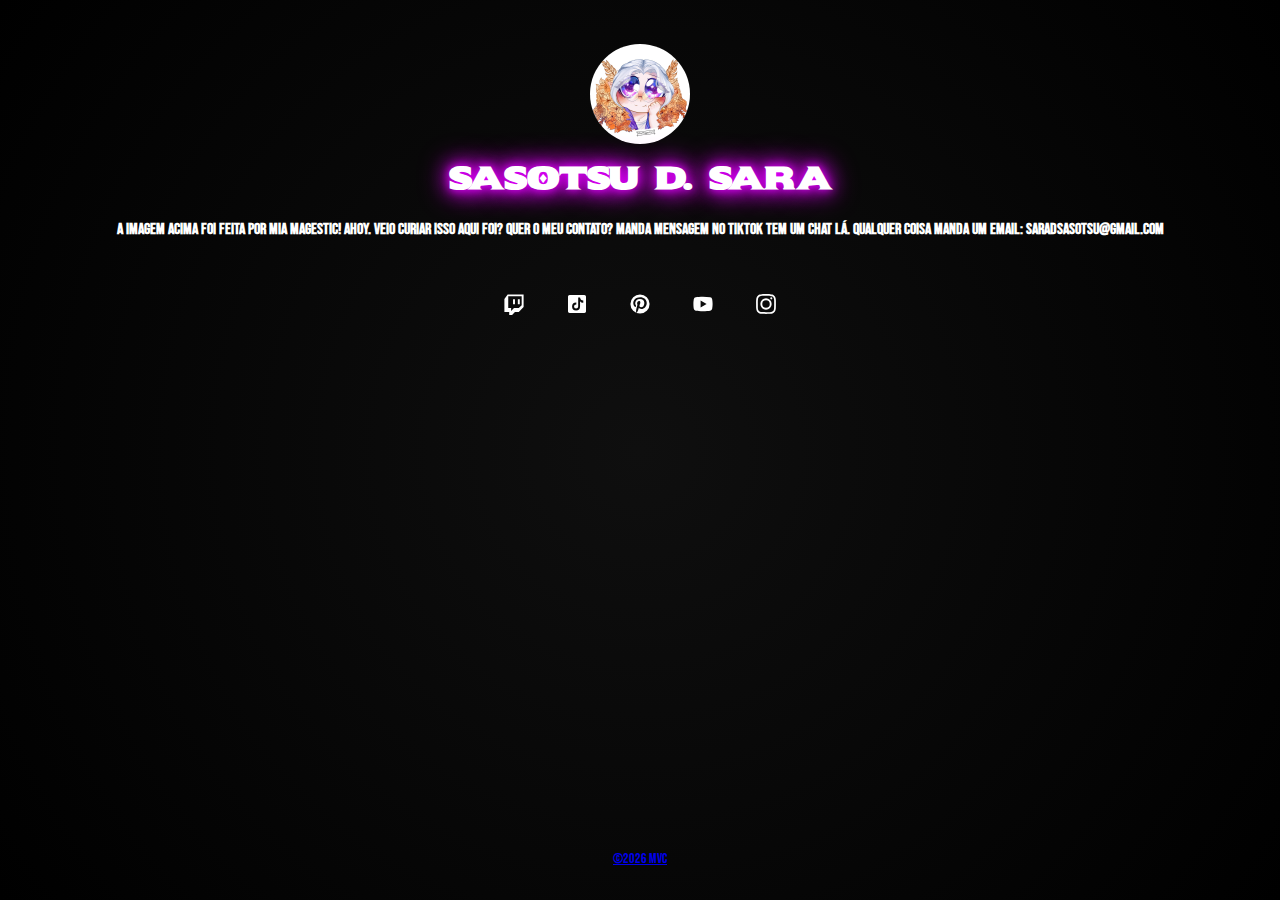
<file: index.html>
<!DOCTYPE html>
<html lang="pt-BR">
<head>
    <meta charset="UTF-8">
    <meta name="viewport" content="width=device-width, initial-scale=1.0">
    <title>Sasotsu D. Sara</title>
    <link rel="stylesheet" href="style.css">
    <link rel="icon" href="Imagens/favicon.png">
</head>

<body>

    <header>
        
        <img src="Imagens/By Mia.jpeg" alt="Uma arte feita por Mia Magestic. Uma certa vtuber Zoiuda com estrelas nos olhos cercada de flores. Seus olhos são purpura, o cabelo é branco. Ela veste uma camisa branca e um jaleco purpura com varias plantas tropicais."/>
        <h1>Sasotsu D. Sara</h1>
        <h2 class="">A imagem acima foi feita por Mia Magestic! <!--Abaixo tem artistas que eu recomendo caso você esteja procurando pra algum serviço!<br/>-->Ahoy. Veio curiar isso aqui foi? Quer o meu contato? Manda mensagem no tiktok tem um chat lá. Qualquer coisa manda um email: saradsasotsu@gmail.com</h2>

    </header>

    <nav>
        <ul class="lib-social-links-list">
            <li><a href="https://www.twitch.tv/Sasotsu" title="Twitch" target="_blank" rel="noreferrer noopener"><svg xmlns="http://www.w3.org/2000/svg" width="48px" height="48px" fill="none" viewBox="0 0 48 48"><circle cx="24" cy="24" r="24" fill="transparent" class="lib-secondary-circle-color-icon"></circle><path class="lib-text-secondary-color-icon" fill="#fff" d="M17.63 14.4l-3.23 4.522v13.033h4.8v2.925h2.88l2.88-2.925h3.84l4.8-4.877V14.4H17.63zm.61 1.95h13.44v8.778l-2.88 2.926H24l-2.88 2.925v-2.925h-2.88V16.35zm4.8 2.927v4.876h1.92v-4.876h-1.92zm4.8 0v4.876h1.92v-4.876h-1.92z"></path></svg></a></li>
            <li><a href="https://www.tiktok.com/@sasotsu_d_sara" title="TikTok" target="_blank" rel="noreferrer noopener"><svg xmlns="http://www.w3.org/2000/svg" width="48px" height="48px" fill="none" viewBox="0 0 48 48"><circle cx="24" cy="24" r="24" fill="transparent" class="lib-secondary-circle-color-icon"></circle><path class="lib-text-secondary-color-icon" fill="#fff" d="M31.364 15H16.636c-.904 0-1.636.732-1.636 1.636v14.728c0 .905.732 1.637 1.636 1.637h14.728c.905 0 1.637-.732 1.637-1.637V16.636c0-.904-.733-1.636-1.637-1.636zm-1.072 7.752a3.494 3.494 0 01-3.246-1.564v5.382a3.978 3.978 0 11-3.978-3.979c.084 0 .165.008.246.013v1.96c-.082-.01-.161-.024-.246-.024a2.03 2.03 0 000 4.06c1.122 0 2.112-.884 2.112-2.005l.02-9.14h1.873a3.492 3.492 0 003.219 3.119v2.178z"></path></svg></a></li>
            <li><a href="https://www.pinterest.com/sasotsu_d_sara" title="Pinterest" target="_blank" rel="noreferrer noopener"><svg xmlns="http://www.w3.org/2000/svg" width="48px" height="48px" fill="none" viewBox="0 0 48 48"><circle cx="24" cy="24" r="24" fill="transparent" class="lib-secondary-circle-color-icon"></circle><path class="lib-text-secondary-color-icon" fill="#fff" fill-rule="evenodd" d="M33.6 24a9.6 9.6 0 11-19.2 0 9.6 9.6 0 0119.2 0zm-16.319-.853c0-3.057 2.412-5.866 6.953-5.866 3.65 0 6.487 2.396 6.487 5.599 0 3.34-2.287 6.03-5.46 6.03-1.066 0-2.069-.511-2.411-1.114 0 0-.528 1.85-.656 2.305-.238.841-.879 1.897-1.309 2.54-.245-.07-.482-.155-.72-.241-.091-.767-.174-1.94.038-2.774.19-.756 1.234-4.819 1.234-4.819s-.315-.58-.315-1.438c0-1.348.848-2.354 1.904-2.354.898 0 1.33.62 1.33 1.365 0 .532-.234 1.232-.481 1.969-.14.415-.283.843-.39 1.258-.248.965.525 1.753 1.558 1.753 1.87 0 3.308-1.817 3.308-4.44 0-2.32-1.81-3.943-4.395-3.943-2.994 0-4.75 2.069-4.75 4.207 0 .833.347 1.726.782 2.212.086.096.099.18.073.278-.048.186-.132.5-.199.75-.043.162-.08.296-.093.35-.046.177-.153.214-.352.129-1.314-.564-2.136-2.334-2.136-3.756z" clip-rule="evenodd"></path></svg></a></li>
            <li><a href="https://www.youtube.com/@sasotsu_d_sara" title="YouTube" target="_blank" rel="noreferrer noopener"><svg xmlns="http://www.w3.org/2000/svg" width="48px" height="48px" fill="none" viewBox="0 0 48 48"><circle cx="24" cy="24" r="24" fill="transparent" class="lib-secondary-circle-color-icon"></circle><path fill="#fff" fill-rule="evenodd" class="lib-text-secondary-color-icon" d="M31.159 30.672a2.394 2.394 0 002.01-1.92c.192-1.104.384-2.736.431-4.752 0-2.016-.239-3.648-.43-4.752a2.394 2.394 0 00-2.012-1.92 50.297 50.297 0 00-7.182-.528c-2.968 0-5.601.288-7.182.528a2.394 2.394 0 00-2.01 1.92A28.166 28.166 0 0014.4 24c0 2.016.192 3.648.383 4.752a2.394 2.394 0 002.011 1.92c1.628.24 4.262.528 7.182.528 2.969 0 5.602-.288 7.183-.528zM27.6 23.999l-6-3.6v7.2l6-3.6z" clip-rule="evenodd"></path></svg></a></li>
            <li><a href="https://www.instagram.com/sasotsu_d_sara" title="Instagram" target="_blank" rel="noreferrer noopener"><svg xmlns="http://www.w3.org/2000/svg" width="48px" height="48px" fill="none" viewBox="0 0 48 48"><circle cx="24" cy="24" r="24" fill="transparent" class="lib-secondary-circle-color-icon"></circle><path fill="#fff" class="lib-text-secondary-color-icon" d="M24.001 15.847c2.68 0 2.97 0 4.02.058.99.059 1.514.233 1.863.35.466.174.816.407 1.165.757.35.35.582.699.757 1.165.117.35.291.873.35 1.864V24c0 2.68 0 2.97-.059 4.02-.058.99-.233 1.514-.349 1.863a3.105 3.105 0 01-.757 1.165c-.35.35-.7.582-1.165.757-.35.117-.874.291-1.864.35h-3.96c-2.68 0-2.971 0-4.02-.059-.99-.058-1.514-.233-1.863-.349a3.106 3.106 0 01-1.165-.757 3.106 3.106 0 01-.758-1.165c-.116-.35-.29-.874-.349-1.864v-3.96c0-2.68 0-2.971.058-4.02.059-.99.233-1.514.35-1.863.174-.466.407-.816.757-1.165.35-.35.699-.583 1.165-.758.35-.116.873-.29 1.864-.349H24zm0-1.747c-2.679 0-3.028 0-4.077.058-1.048.058-1.747.233-2.388.466a4.2 4.2 0 00-1.747 1.165c-.524.582-.874 1.106-1.165 1.747-.233.64-.408 1.34-.466 2.388-.058 1.049-.058 1.398-.058 4.077 0 2.68 0 3.03.058 4.077.058 1.049.233 1.748.466 2.389.233.64.582 1.223 1.165 1.747.524.524 1.106.874 1.747 1.165.64.233 1.34.408 2.388.466 1.049.058 1.398.058 4.077.058 2.68 0 3.03 0 4.077-.058 1.049-.058 1.748-.233 2.389-.466a4.197 4.197 0 001.747-1.165c.524-.524.874-1.107 1.165-1.747.233-.641.408-1.34.466-2.389.058-1.048.058-1.397.058-4.077 0-2.679 0-3.028-.058-4.077-.058-1.048-.233-1.747-.466-2.388a4.197 4.197 0 00-1.165-1.747c-.582-.524-1.107-.874-1.747-1.165-.641-.233-1.34-.408-2.389-.466-1.048-.058-1.397-.058-4.077-.058z"></path><path fill="#fff" class="lib-text-secondary-color-icon" d="M24.006 18.344a5.635 5.635 0 00-5.658 5.658 5.635 5.635 0 005.658 5.658 5.635 5.635 0 005.658-5.658 5.635 5.635 0 00-5.658-5.658zm0 9.43a3.783 3.783 0 01-3.772-3.772 3.783 3.783 0 013.772-3.772 3.783 3.783 0 013.772 3.772 3.783 3.783 0 01-3.772 3.772zM29.302 19.403a1.06 1.06 0 100-2.12 1.06 1.06 0 000 2.12z"></path></svg></a></li>
        </ul>
    </nav>

    <footer><a href="https://sararebeka.github.io/Multiversal-Void-Company/">©2026 MVC</a></footer>

</body>
</html>
</file>
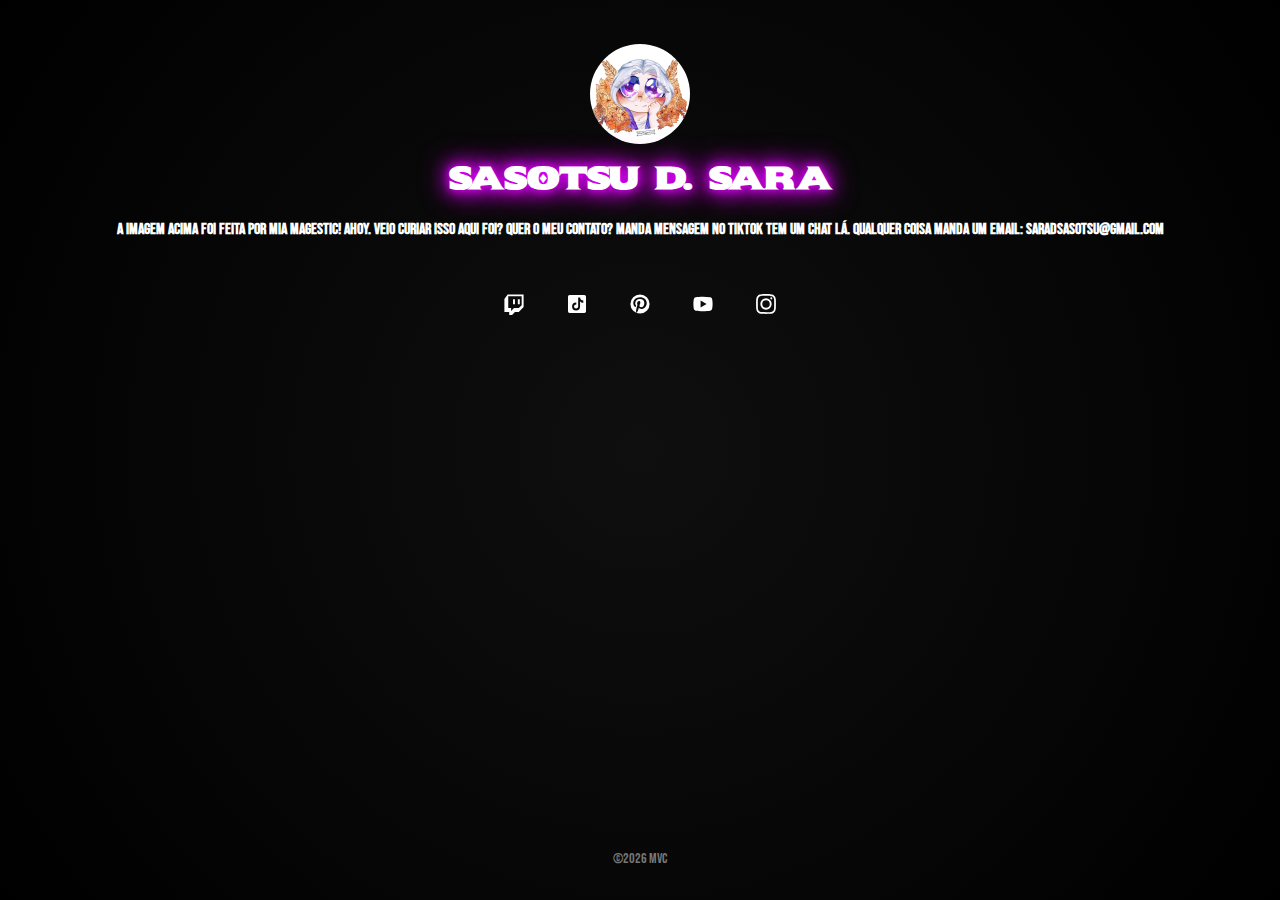
<file: Sasotsu Links/index.html>
<!DOCTYPE html>
<html lang="pt-BR">
<head>
    <meta charset="UTF-8">
    <meta name="viewport" content="width=device-width, initial-scale=1.0">
    <title>Sasotsu D. Sara</title>
    <link rel="stylesheet" href="style.css">
    <link rel="icon" href="Imagens/favicon.png">
</head>

<body>

    <header>
        
        <img src="Imagens/By Mia.jpeg" alt="Uma arte feita por Mia Magestic. Uma certa vtuber Zoiuda com estrelas nos olhos cercada de flores. Seus olhos são purpura, o cabelo é branco. Ela veste uma camisa branca e um jaleco purpura com varias plantas tropicais."/>
        <h1>Sasotsu D. Sara</h1>
        <h2 class="">A imagem acima foi feita por Mia Magestic! <!--Abaixo tem artistas que eu recomendo caso você esteja procurando pra algum serviço!<br/>-->Ahoy. Veio curiar isso aqui foi? Quer o meu contato? Manda mensagem no tiktok tem um chat lá. Qualquer coisa manda um email: saradsasotsu@gmail.com</h2>

    </header>

    <nav>
        <ul class="lib-social-links-list">
            <li><a href="https://www.twitch.tv/Sasotsu" title="Twitch" target="_blank" rel="noreferrer noopener"><svg xmlns="http://www.w3.org/2000/svg" width="48px" height="48px" fill="none" viewBox="0 0 48 48"><circle cx="24" cy="24" r="24" fill="transparent" class="lib-secondary-circle-color-icon"></circle><path class="lib-text-secondary-color-icon" fill="#fff" d="M17.63 14.4l-3.23 4.522v13.033h4.8v2.925h2.88l2.88-2.925h3.84l4.8-4.877V14.4H17.63zm.61 1.95h13.44v8.778l-2.88 2.926H24l-2.88 2.925v-2.925h-2.88V16.35zm4.8 2.927v4.876h1.92v-4.876h-1.92zm4.8 0v4.876h1.92v-4.876h-1.92z"></path></svg></a></li>
            <li><a href="https://www.tiktok.com/@sasotsu_d_sara" title="TikTok" target="_blank" rel="noreferrer noopener"><svg xmlns="http://www.w3.org/2000/svg" width="48px" height="48px" fill="none" viewBox="0 0 48 48"><circle cx="24" cy="24" r="24" fill="transparent" class="lib-secondary-circle-color-icon"></circle><path class="lib-text-secondary-color-icon" fill="#fff" d="M31.364 15H16.636c-.904 0-1.636.732-1.636 1.636v14.728c0 .905.732 1.637 1.636 1.637h14.728c.905 0 1.637-.732 1.637-1.637V16.636c0-.904-.733-1.636-1.637-1.636zm-1.072 7.752a3.494 3.494 0 01-3.246-1.564v5.382a3.978 3.978 0 11-3.978-3.979c.084 0 .165.008.246.013v1.96c-.082-.01-.161-.024-.246-.024a2.03 2.03 0 000 4.06c1.122 0 2.112-.884 2.112-2.005l.02-9.14h1.873a3.492 3.492 0 003.219 3.119v2.178z"></path></svg></a></li>
            <li><a href="https://www.pinterest.com/sasotsu_d_sara" title="Pinterest" target="_blank" rel="noreferrer noopener"><svg xmlns="http://www.w3.org/2000/svg" width="48px" height="48px" fill="none" viewBox="0 0 48 48"><circle cx="24" cy="24" r="24" fill="transparent" class="lib-secondary-circle-color-icon"></circle><path class="lib-text-secondary-color-icon" fill="#fff" fill-rule="evenodd" d="M33.6 24a9.6 9.6 0 11-19.2 0 9.6 9.6 0 0119.2 0zm-16.319-.853c0-3.057 2.412-5.866 6.953-5.866 3.65 0 6.487 2.396 6.487 5.599 0 3.34-2.287 6.03-5.46 6.03-1.066 0-2.069-.511-2.411-1.114 0 0-.528 1.85-.656 2.305-.238.841-.879 1.897-1.309 2.54-.245-.07-.482-.155-.72-.241-.091-.767-.174-1.94.038-2.774.19-.756 1.234-4.819 1.234-4.819s-.315-.58-.315-1.438c0-1.348.848-2.354 1.904-2.354.898 0 1.33.62 1.33 1.365 0 .532-.234 1.232-.481 1.969-.14.415-.283.843-.39 1.258-.248.965.525 1.753 1.558 1.753 1.87 0 3.308-1.817 3.308-4.44 0-2.32-1.81-3.943-4.395-3.943-2.994 0-4.75 2.069-4.75 4.207 0 .833.347 1.726.782 2.212.086.096.099.18.073.278-.048.186-.132.5-.199.75-.043.162-.08.296-.093.35-.046.177-.153.214-.352.129-1.314-.564-2.136-2.334-2.136-3.756z" clip-rule="evenodd"></path></svg></a></li>
            <li><a href="https://www.youtube.com/@sasotsu_d_sara" title="YouTube" target="_blank" rel="noreferrer noopener"><svg xmlns="http://www.w3.org/2000/svg" width="48px" height="48px" fill="none" viewBox="0 0 48 48"><circle cx="24" cy="24" r="24" fill="transparent" class="lib-secondary-circle-color-icon"></circle><path fill="#fff" fill-rule="evenodd" class="lib-text-secondary-color-icon" d="M31.159 30.672a2.394 2.394 0 002.01-1.92c.192-1.104.384-2.736.431-4.752 0-2.016-.239-3.648-.43-4.752a2.394 2.394 0 00-2.012-1.92 50.297 50.297 0 00-7.182-.528c-2.968 0-5.601.288-7.182.528a2.394 2.394 0 00-2.01 1.92A28.166 28.166 0 0014.4 24c0 2.016.192 3.648.383 4.752a2.394 2.394 0 002.011 1.92c1.628.24 4.262.528 7.182.528 2.969 0 5.602-.288 7.183-.528zM27.6 23.999l-6-3.6v7.2l6-3.6z" clip-rule="evenodd"></path></svg></a></li>
            <li><a href="https://www.instagram.com/sasotsu_d_sara" title="Instagram" target="_blank" rel="noreferrer noopener"><svg xmlns="http://www.w3.org/2000/svg" width="48px" height="48px" fill="none" viewBox="0 0 48 48"><circle cx="24" cy="24" r="24" fill="transparent" class="lib-secondary-circle-color-icon"></circle><path fill="#fff" class="lib-text-secondary-color-icon" d="M24.001 15.847c2.68 0 2.97 0 4.02.058.99.059 1.514.233 1.863.35.466.174.816.407 1.165.757.35.35.582.699.757 1.165.117.35.291.873.35 1.864V24c0 2.68 0 2.97-.059 4.02-.058.99-.233 1.514-.349 1.863a3.105 3.105 0 01-.757 1.165c-.35.35-.7.582-1.165.757-.35.117-.874.291-1.864.35h-3.96c-2.68 0-2.971 0-4.02-.059-.99-.058-1.514-.233-1.863-.349a3.106 3.106 0 01-1.165-.757 3.106 3.106 0 01-.758-1.165c-.116-.35-.29-.874-.349-1.864v-3.96c0-2.68 0-2.971.058-4.02.059-.99.233-1.514.35-1.863.174-.466.407-.816.757-1.165.35-.35.699-.583 1.165-.758.35-.116.873-.29 1.864-.349H24zm0-1.747c-2.679 0-3.028 0-4.077.058-1.048.058-1.747.233-2.388.466a4.2 4.2 0 00-1.747 1.165c-.524.582-.874 1.106-1.165 1.747-.233.64-.408 1.34-.466 2.388-.058 1.049-.058 1.398-.058 4.077 0 2.68 0 3.03.058 4.077.058 1.049.233 1.748.466 2.389.233.64.582 1.223 1.165 1.747.524.524 1.106.874 1.747 1.165.64.233 1.34.408 2.388.466 1.049.058 1.398.058 4.077.058 2.68 0 3.03 0 4.077-.058 1.049-.058 1.748-.233 2.389-.466a4.197 4.197 0 001.747-1.165c.524-.524.874-1.107 1.165-1.747.233-.641.408-1.34.466-2.389.058-1.048.058-1.397.058-4.077 0-2.679 0-3.028-.058-4.077-.058-1.048-.233-1.747-.466-2.388a4.197 4.197 0 00-1.165-1.747c-.582-.524-1.107-.874-1.747-1.165-.641-.233-1.34-.408-2.389-.466-1.048-.058-1.397-.058-4.077-.058z"></path><path fill="#fff" class="lib-text-secondary-color-icon" d="M24.006 18.344a5.635 5.635 0 00-5.658 5.658 5.635 5.635 0 005.658 5.658 5.635 5.635 0 005.658-5.658 5.635 5.635 0 00-5.658-5.658zm0 9.43a3.783 3.783 0 01-3.772-3.772 3.783 3.783 0 013.772-3.772 3.783 3.783 0 013.772 3.772 3.783 3.783 0 01-3.772 3.772zM29.302 19.403a1.06 1.06 0 100-2.12 1.06 1.06 0 000 2.12z"></path></svg></a></li>
        </ul>
    </nav>

    <footer>©2026 MVC</footer>

</body>
</html>
</file>
<file: style.css>
/* PERSONALIZAÇÃO BÁSICA */
@import url('https://fonts.googleapis.com/css2?family=Bebas+Neue&family=Sekuya&family=Six+Caps&family=Source+Code+Pro:ital,wght@0,200..900;1,200..900&display=swap');
@import url('https://fonts.googleapis.com/css2?family=Sekuya&family=Six+Caps&family=Source+Code+Pro:ital,wght@0,200..900;1,200..900&display=swap');

* {
  margin: 0;
  padding: 0;
  box-sizing: border-box;
  font-family: "Bebas Neue";
}

/* GARANTIR QUE BODY E HTML TEM 100% DE ALTURA */
html, body {
  height: 100%;
  margin: 0;
}

body {
  background: radial-gradient(circle at center, #0f0f0f 0%, #000000 100%);
  color: #eee;
  display: flex;
  flex-direction: column;
  min-height: 100vh;
  padding: 20px;
  overflow-x: hidden;
  line-height: 1.6;
}

header {
  text-align: center;
  padding: 1rem;
  flex-direction: column;
  margin:.5rem;
}

h1, h2 {
  margin-bottom: 10px;
  color: #fff;
}

h1 {
  font-family: "Sekuya";
  font-size: 2rem;
  text-shadow: 0 0 10px #e100ff, 0 0 20px #e100ff, 0 0 30px #e100ff;
}

h2{
  display: block;
  font-size: 1rem;
  margin-block-start: 0.83em;
  margin-block-end: 0.83em;
  margin-inline-start: 0px;
  margin-inline-end: 0px;
}

footer {
  text-align: center;
  padding: 10px;
  font-size: 0.9rem;
  color: #777;
  margin-top: auto; /* para ficar na base */
}

/*FIM DA PERSONALIZAÇÃO*/

img{
  width: 100px ;
  height: auto;
  border-radius: 50%
}

nav {
  background-color: transparent;
  display: flex;
  justify-content: center;
}

nav ul {
  display: flex;
  flex-wrap: nowrap;
  gap: 15px;
  list-style: none;
  padding: 0;
}

.Box{
  background-color: #0f0f0f;
  display: flex ;
  padding-top: 15px;
  flex-direction: row ;
  padding: 15px;
  border-radius: 15px;
  box-shadow: 0 0 10px #e100ff, 0 0 20px #e100ff, 0 0 30px #e100ff;
}
</file>
<file: Sasotsu Links/style.css>
/* PERSONALIZAÇÃO BÁSICA */
@import url('https://fonts.googleapis.com/css2?family=Bebas+Neue&family=Sekuya&family=Six+Caps&family=Source+Code+Pro:ital,wght@0,200..900;1,200..900&display=swap');
@import url('https://fonts.googleapis.com/css2?family=Sekuya&family=Six+Caps&family=Source+Code+Pro:ital,wght@0,200..900;1,200..900&display=swap');

* {
  margin: 0;
  padding: 0;
  box-sizing: border-box;
  font-family: "Bebas Neue";
}

/* GARANTIR QUE BODY E HTML TEM 100% DE ALTURA */
html, body {
  height: 100%;
  margin: 0;
}

body {
  background: radial-gradient(circle at center, #0f0f0f 0%, #000000 100%);
  color: #eee;
  display: flex;
  flex-direction: column;
  min-height: 100vh;
  padding: 20px;
  overflow-x: hidden;
  line-height: 1.6;
}

header {
  text-align: center;
  padding: 1rem;
  flex-direction: column;
  margin:.5rem;
}

h1, h2 {
  margin-bottom: 10px;
  color: #fff;
}

h1 {
  font-family: "Sekuya";
  font-size: 2rem;
  text-shadow: 0 0 10px #e100ff, 0 0 20px #e100ff, 0 0 30px #e100ff;
}

h2{
  display: block;
  font-size: 1rem;
  margin-block-start: 0.83em;
  margin-block-end: 0.83em;
  margin-inline-start: 0px;
  margin-inline-end: 0px;
}

footer {
  text-align: center;
  padding: 10px;
  font-size: 0.9rem;
  color: #777;
  margin-top: auto; /* para ficar na base */
}

/*FIM DA PERSONALIZAÇÃO*/

img{
  width: 100px ;
  height: auto;
  border-radius: 50%
}

nav {
  background-color: transparent;
  display: flex;
  justify-content: center;
}

nav ul {
  display: flex;
  flex-wrap: nowrap;
  gap: 15px;
  list-style: none;
  padding: 0;
}

.Box{
  background-color: #0f0f0f;
  display: flex ;
  padding-top: 15px;
  flex-direction: row ;
  padding: 15px;
  border-radius: 15px;
  box-shadow: 0 0 10px #e100ff, 0 0 20px #e100ff, 0 0 30px #e100ff;
}
</file>
